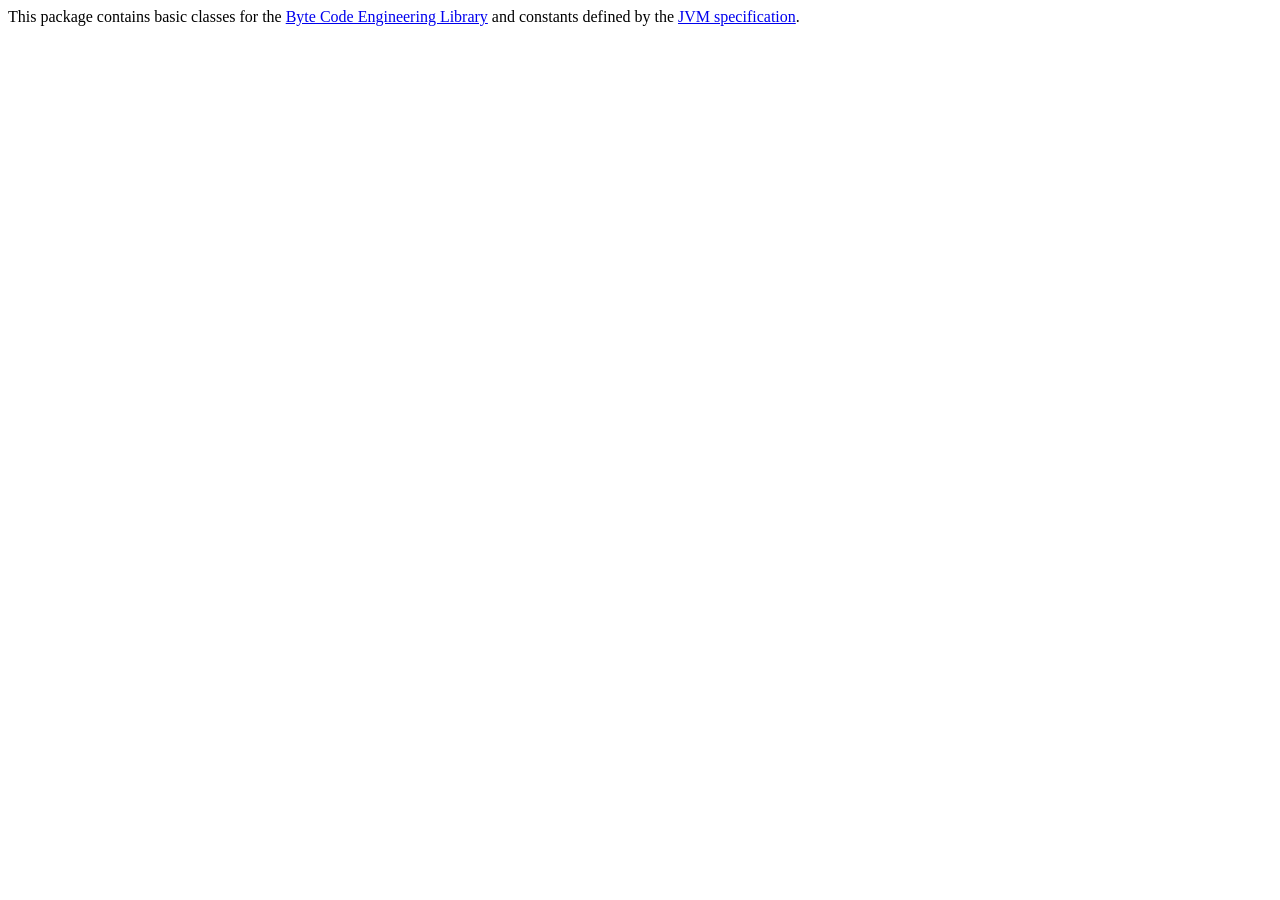
<file: input_analysis/BCEL/org/apache/bcel/package.html>
<!--
  Licensed to the Apache Software Foundation (ASF) under one or more
  contributor license agreements.  See the NOTICE file distributed with
  this work for additional information regarding copyright ownership.
  The ASF licenses this file to You under the Apache License, Version 2.0
  (the "License"); you may not use this file except in compliance with
  the License.  You may obtain a copy of the License at

      http://www.apache.org/licenses/LICENSE-2.0

  Unless required by applicable law or agreed to in writing, software
  distributed under the License is distributed on an "AS IS" BASIS,
  WITHOUT WARRANTIES OR CONDITIONS OF ANY KIND, either express or implied.
  See the License for the specific language governing permissions and
  limitations under the License.
-->
<!DOCTYPE HTML PUBLIC "-//W3C//DTD HTML 3.2 Final//EN">
<html>
<head>
<!--
$Id$
-->
</head>
<body bgcolor="white">
<p>
This package contains basic classes for the
<a href="https://commons.apache.org/bcel/">Byte Code Engineering Library</a>
 and constants defined by the
<a href="http://docs.oracle.com/javase/specs/">
 JVM specification</a>.
</p>
</body>
</html>
</file>
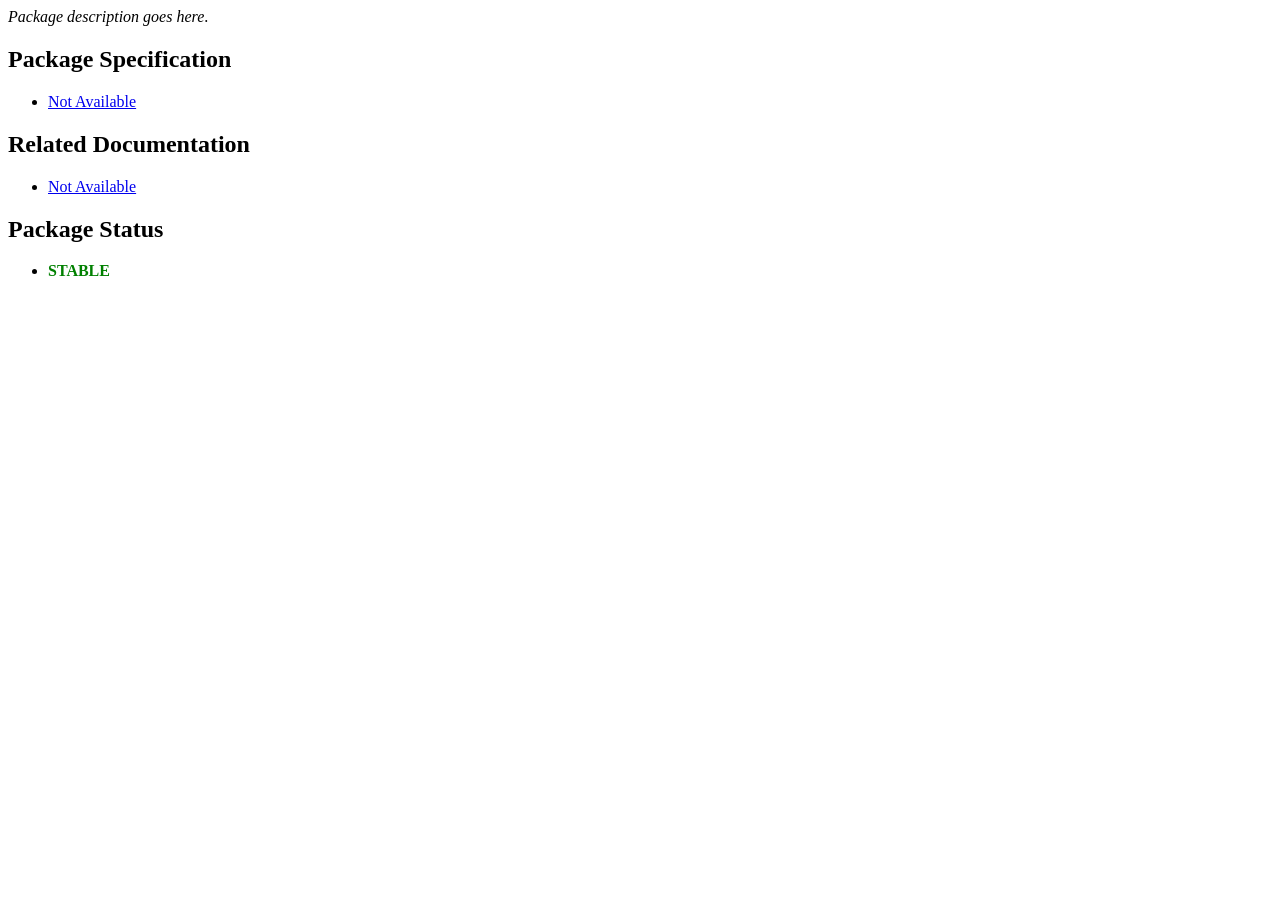
<file: input_analysis/jboss/org/jboss/management/package.html>
<!DOCTYPE HTML PUBLIC "-//W3C//DTD HTML 4.01 Transitional//EN">
<html>
  <head>
    <!--

    JBoss, the OpenSource J2EE webOS

    This library is free software; you can redistribute it and/or modify it   
    under the terms of the GNU Lesser General Public License as published     
    by the Free Software Foundation; either version 2 of the License, or      
    (at your option) any later version.                                       
                                                                              
    This library is distributed in the hope that it will be useful, but       
    WITHOUT ANY WARRANTY; without even the implied warranty of                
    MERCHANTABILITY or FITNESS FOR A PARTICULAR PURPOSE.  See the GNU         
    Lesser General Public License for more details.                           

    -->
    <!-- $Id: package.html,v 1.1 2002/03/11 04:31:32 schaefera Exp $ -->
  </head>

  <body bgcolor="white">
    <p><em>Package description goes here</em>.

    <h2>Package Specification</h2>
    <ul>
      <li><a href="javascript: alert('not available')">Not Available</a>
    </ul>
      
    <h2>Related Documentation</h2>
    <ul>
      <li><a href="javascript: alert('not available')">Not Available</a>
    </ul>

    <h2>Package Status</h2>
    <ul>
      <li><font color="green"><b>STABLE</b></font>
    </ul>

    <!-- Put @see and @since tags down here. -->

  </body>
</html>
</file>
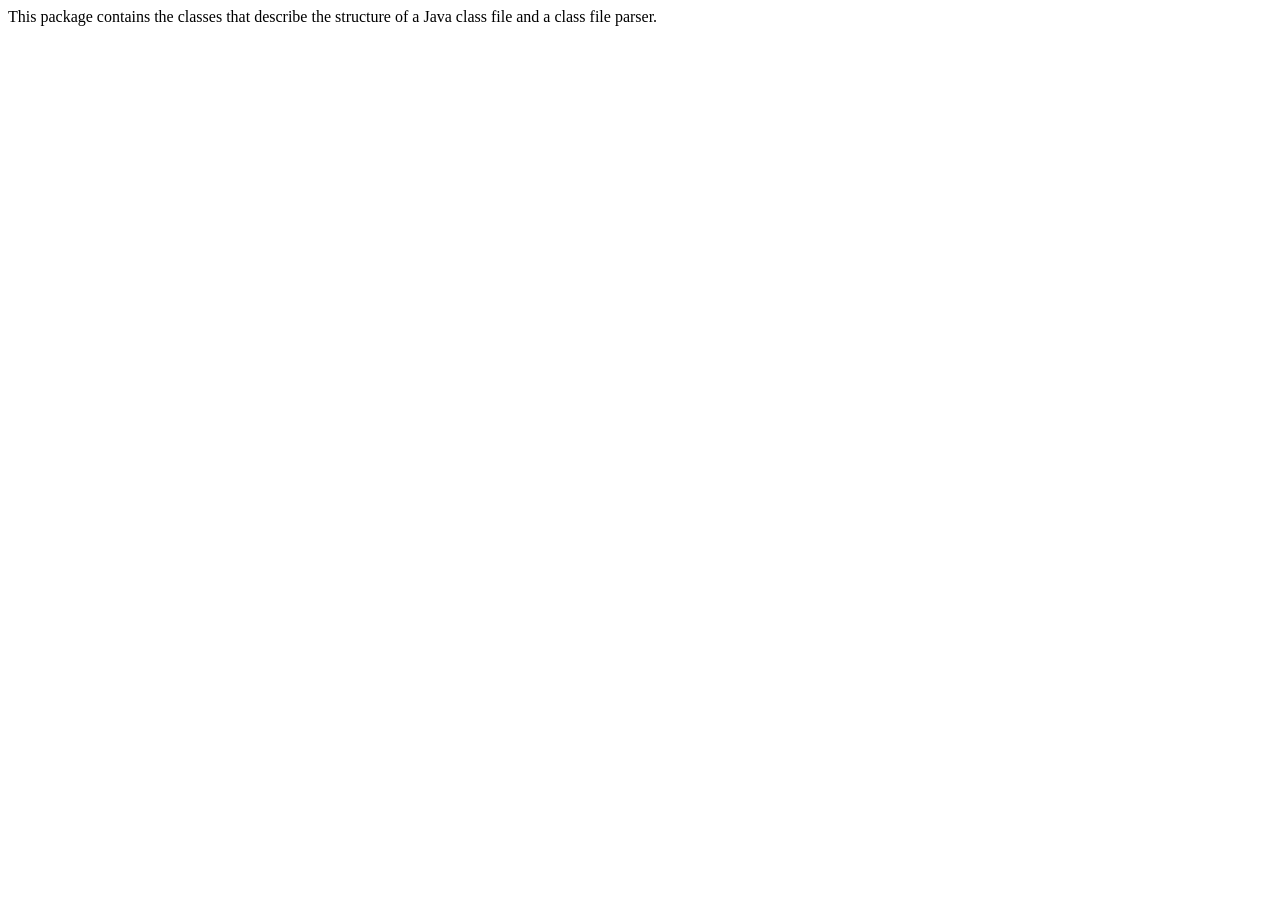
<file: input_analysis/BCEL/org/apache/bcel/classfile/package.html>
<!--
  Licensed to the Apache Software Foundation (ASF) under one or more
  contributor license agreements.  See the NOTICE file distributed with
  this work for additional information regarding copyright ownership.
  The ASF licenses this file to You under the Apache License, Version 2.0
  (the "License"); you may not use this file except in compliance with
  the License.  You may obtain a copy of the License at

      http://www.apache.org/licenses/LICENSE-2.0

  Unless required by applicable law or agreed to in writing, software
  distributed under the License is distributed on an "AS IS" BASIS,
  WITHOUT WARRANTIES OR CONDITIONS OF ANY KIND, either express or implied.
  See the License for the specific language governing permissions and
  limitations under the License.
-->
<!DOCTYPE HTML PUBLIC "-//W3C//DTD HTML 3.2 Final//EN">
<html>
<head>
<!--
$Id$
-->
</head>
<body bgcolor="white">
<p>
This package contains the classes that describe the structure of a
Java class file and a class file parser.
</p>
</body>
</html>
</file>
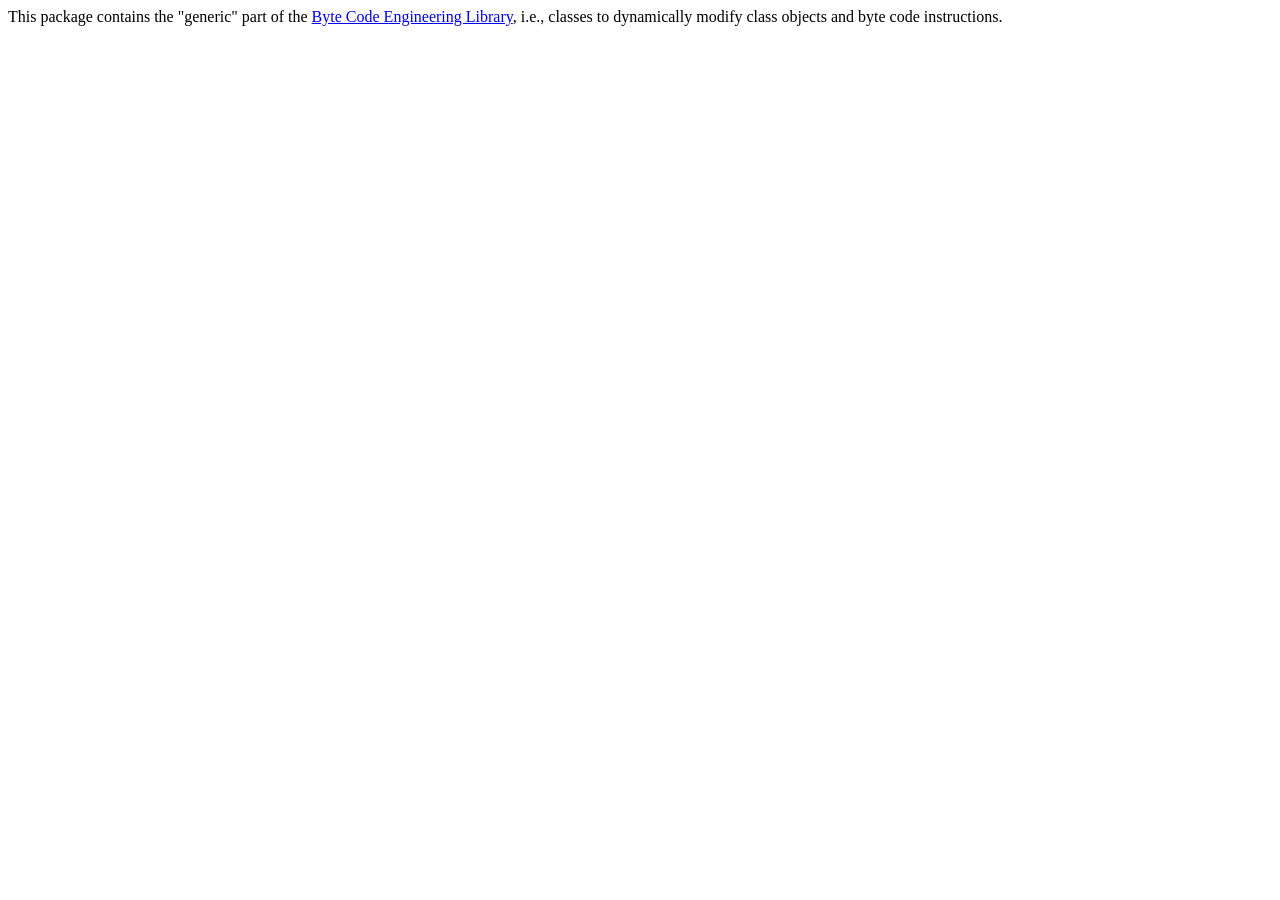
<file: input_analysis/BCEL/org/apache/bcel/generic/package.html>
<!--
  Licensed to the Apache Software Foundation (ASF) under one or more
  contributor license agreements.  See the NOTICE file distributed with
  this work for additional information regarding copyright ownership.
  The ASF licenses this file to You under the Apache License, Version 2.0
  (the "License"); you may not use this file except in compliance with
  the License.  You may obtain a copy of the License at

      http://www.apache.org/licenses/LICENSE-2.0

  Unless required by applicable law or agreed to in writing, software
  distributed under the License is distributed on an "AS IS" BASIS,
  WITHOUT WARRANTIES OR CONDITIONS OF ANY KIND, either express or implied.
  See the License for the specific language governing permissions and
  limitations under the License.
-->
<!DOCTYPE HTML PUBLIC "-//W3C//DTD HTML 3.2 Final//EN">
<html>
<head>
<!--
$Id$
-->
</head>
<body bgcolor="white">
<p>
This package contains the "generic" part of the
<a href="https://commons.apache.org/bcel/">Byte Code Engineering
Library</a>, i.e., classes to dynamically modify class objects and
byte code instructions.
</p>
</body>
</html>
</file>
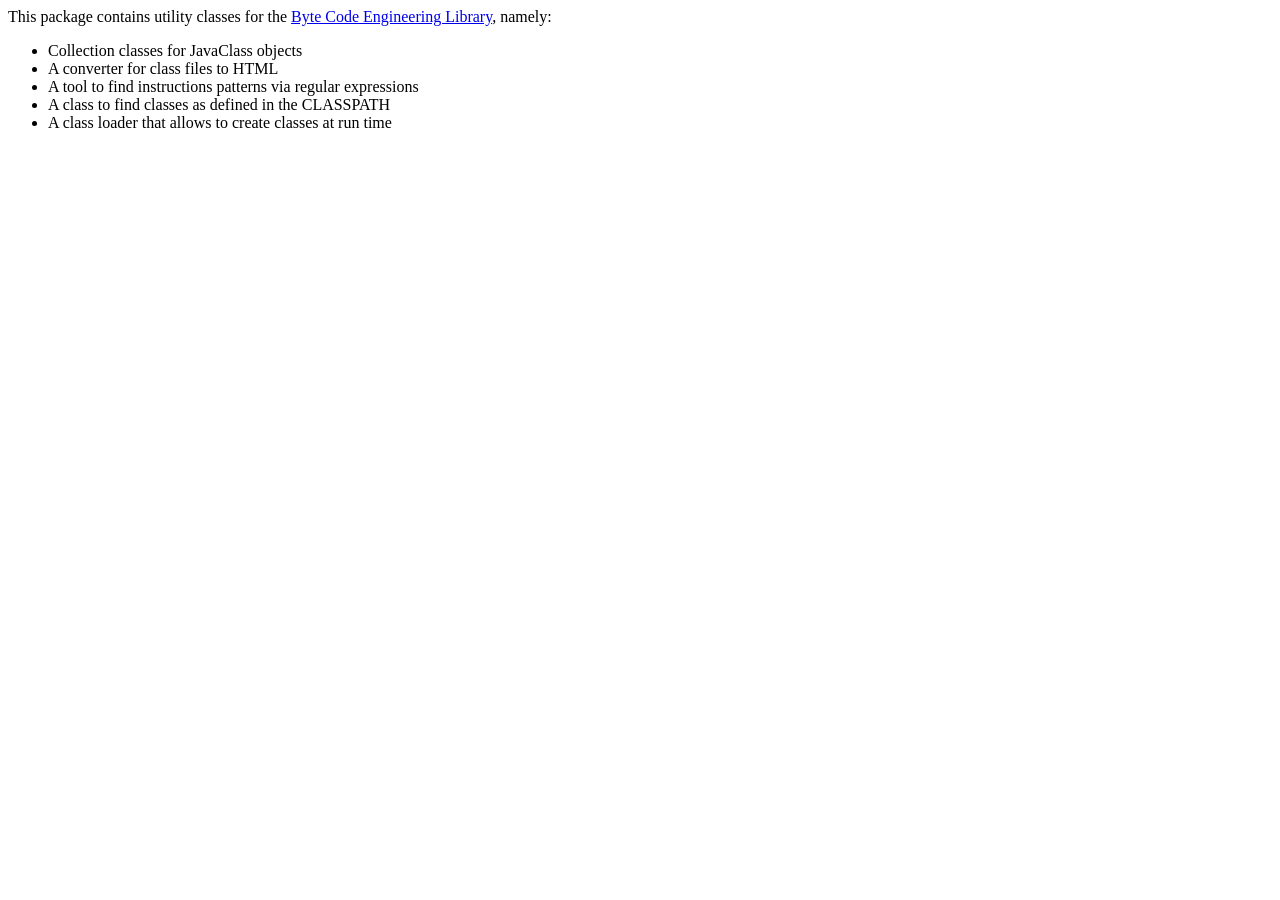
<file: input_analysis/BCEL/org/apache/bcel/util/package.html>
<!--
  Licensed to the Apache Software Foundation (ASF) under one or more
  contributor license agreements.  See the NOTICE file distributed with
  this work for additional information regarding copyright ownership.
  The ASF licenses this file to You under the Apache License, Version 2.0
  (the "License"); you may not use this file except in compliance with
  the License.  You may obtain a copy of the License at

      http://www.apache.org/licenses/LICENSE-2.0

  Unless required by applicable law or agreed to in writing, software
  distributed under the License is distributed on an "AS IS" BASIS,
  WITHOUT WARRANTIES OR CONDITIONS OF ANY KIND, either express or implied.
  See the License for the specific language governing permissions and
  limitations under the License.
-->
<!DOCTYPE HTML PUBLIC "-//W3C//DTD HTML 3.2 Final//EN">
<html>
<head>
<!--
$Id$
-->
</head>
<body bgcolor="white">
<p>
This package contains utility classes for the
<a href="https://commons.apache.org/bcel/">Byte Code Engineering
Library</a>, namely:
</p>
<p>
<ul>
<li>Collection classes for JavaClass objects</li>
<li>A converter for class files to HTML</li>
<li>A tool to find instructions patterns via regular expressions</li>
<li>A class to find classes as defined in the CLASSPATH</li>
<li>A class loader that allows to create classes at run time</li>
</ul>

</p>
</body>
</html>
</file>
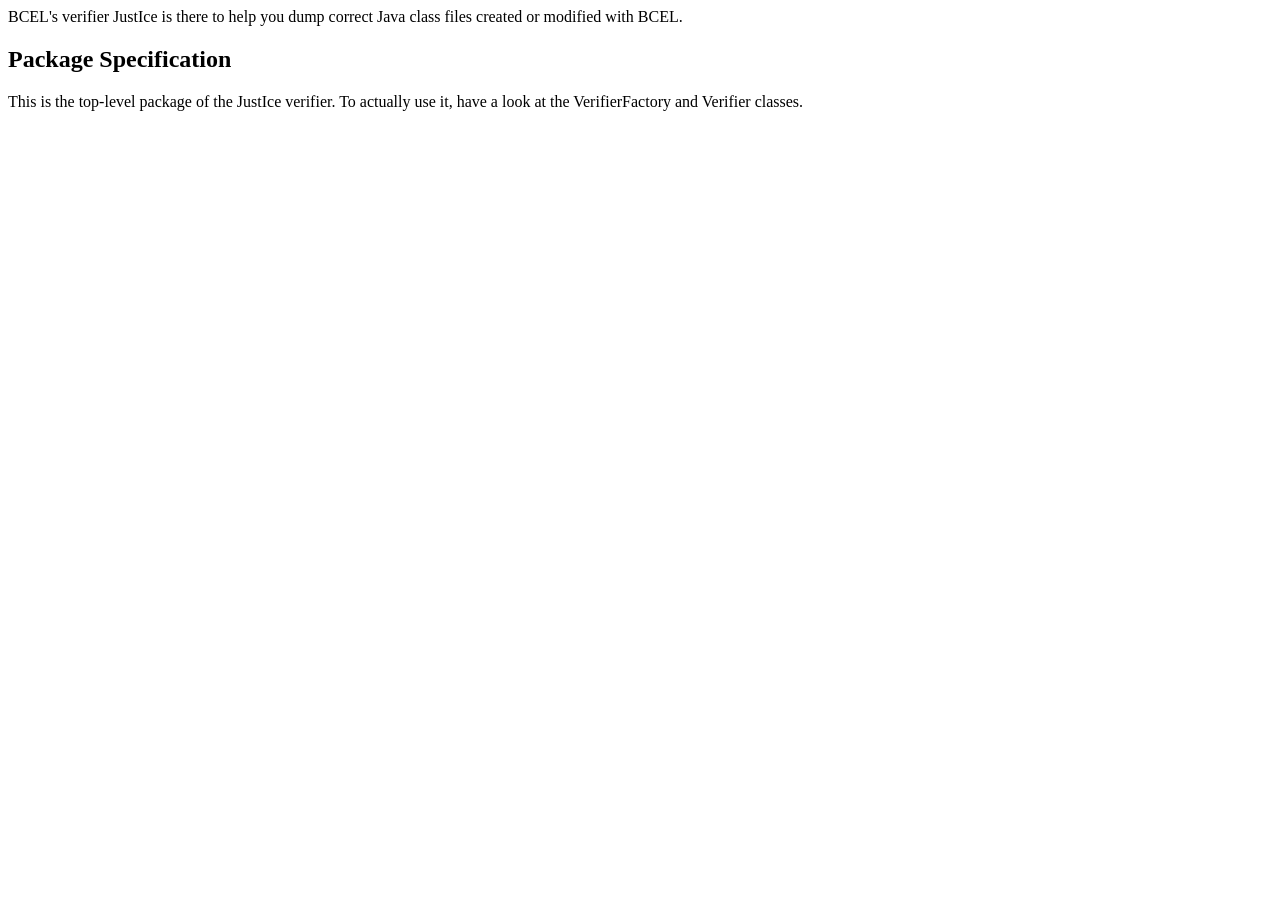
<file: input_analysis/BCEL/org/apache/bcel/verifier/package.html>
<!--
  Licensed to the Apache Software Foundation (ASF) under one or more
  contributor license agreements.  See the NOTICE file distributed with
  this work for additional information regarding copyright ownership.
  The ASF licenses this file to You under the Apache License, Version 2.0
  (the "License"); you may not use this file except in compliance with
  the License.  You may obtain a copy of the License at

      http://www.apache.org/licenses/LICENSE-2.0

  Unless required by applicable law or agreed to in writing, software
  distributed under the License is distributed on an "AS IS" BASIS,
  WITHOUT WARRANTIES OR CONDITIONS OF ANY KIND, either express or implied.
  See the License for the specific language governing permissions and
  limitations under the License.
-->
<!DOCTYPE HTML PUBLIC "-//W3C//DTD HTML 3.2 Final//EN">
<html>
<head>
<!--
$Id$
-->
</head>
<body bgcolor="white">

BCEL's verifier JustIce is there to help you dump correct Java class files created or modified with BCEL.

<h2>Package Specification</h2>

This is the top-level package of the JustIce verifier. To actually use it, have a look at the VerifierFactory and
Verifier classes.

</body>
</html>
</file>
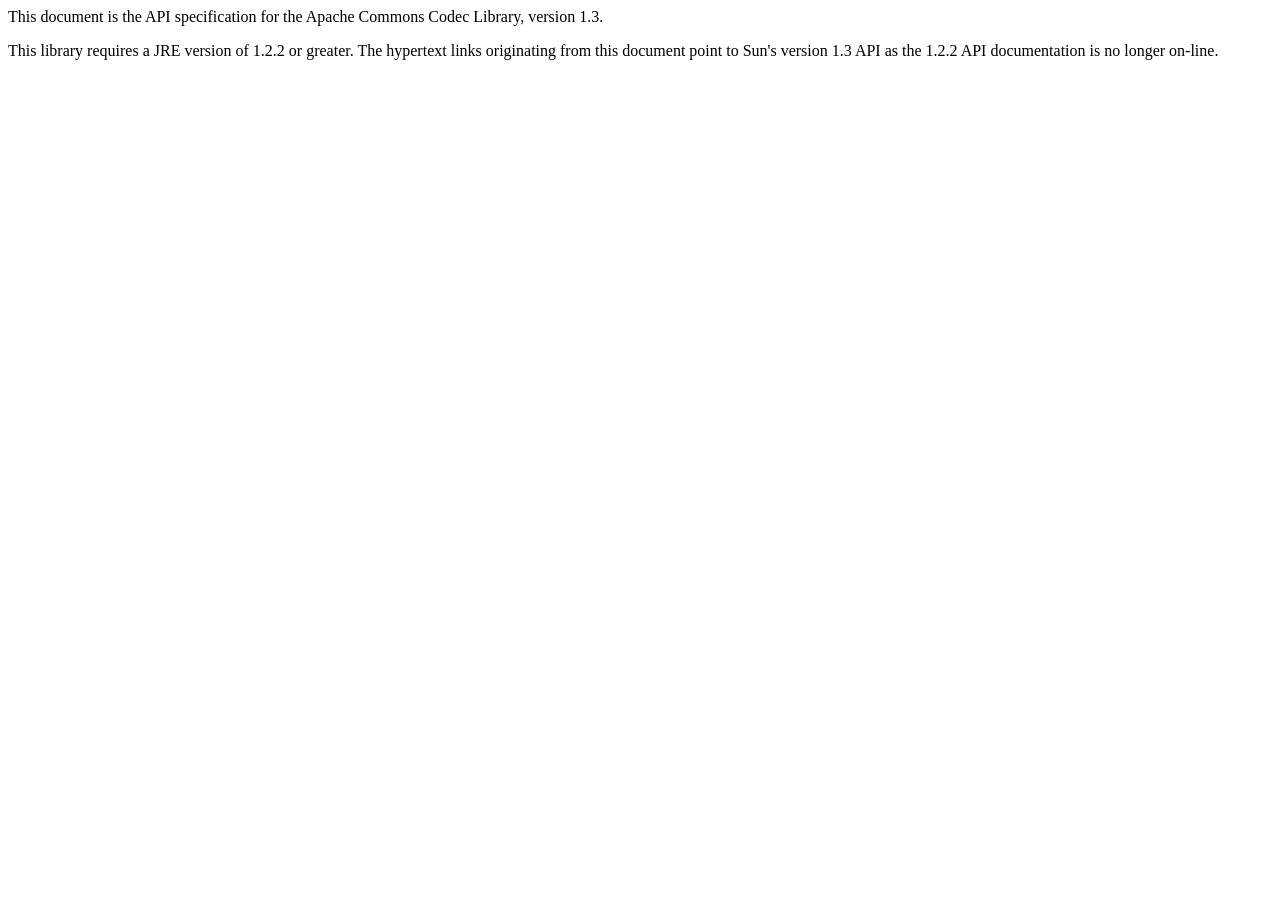
<file: input_analysis_1b/Codec/org/apache/commons/codec/overview.html>
<!--
Licensed to the Apache Software Foundation (ASF) under one or more
contributor license agreements.  See the NOTICE file distributed with
this work for additional information regarding copyright ownership.
The ASF licenses this file to You under the Apache License, Version 2.0
(the "License"); you may not use this file except in compliance with
the License.  You may obtain a copy of the License at

     http://www.apache.org/licenses/LICENSE-2.0

Unless required by applicable law or agreed to in writing, software
distributed under the License is distributed on an "AS IS" BASIS,
WITHOUT WARRANTIES OR CONDITIONS OF ANY KIND, either express or implied.
See the License for the specific language governing permissions and
limitations under the License.
-->
<!-- $Id$ -->
<html>
<body>
<p>
This document is the API specification for the Apache Commons Codec Library, version 1.3.
</p>
<p>
This library requires a JRE version of 1.2.2 or greater.
The hypertext links originating from this document point to Sun's version 1.3 API as the 1.2.2 API documentation 
is no longer on-line.
</p>
</body>
</html>
</file>
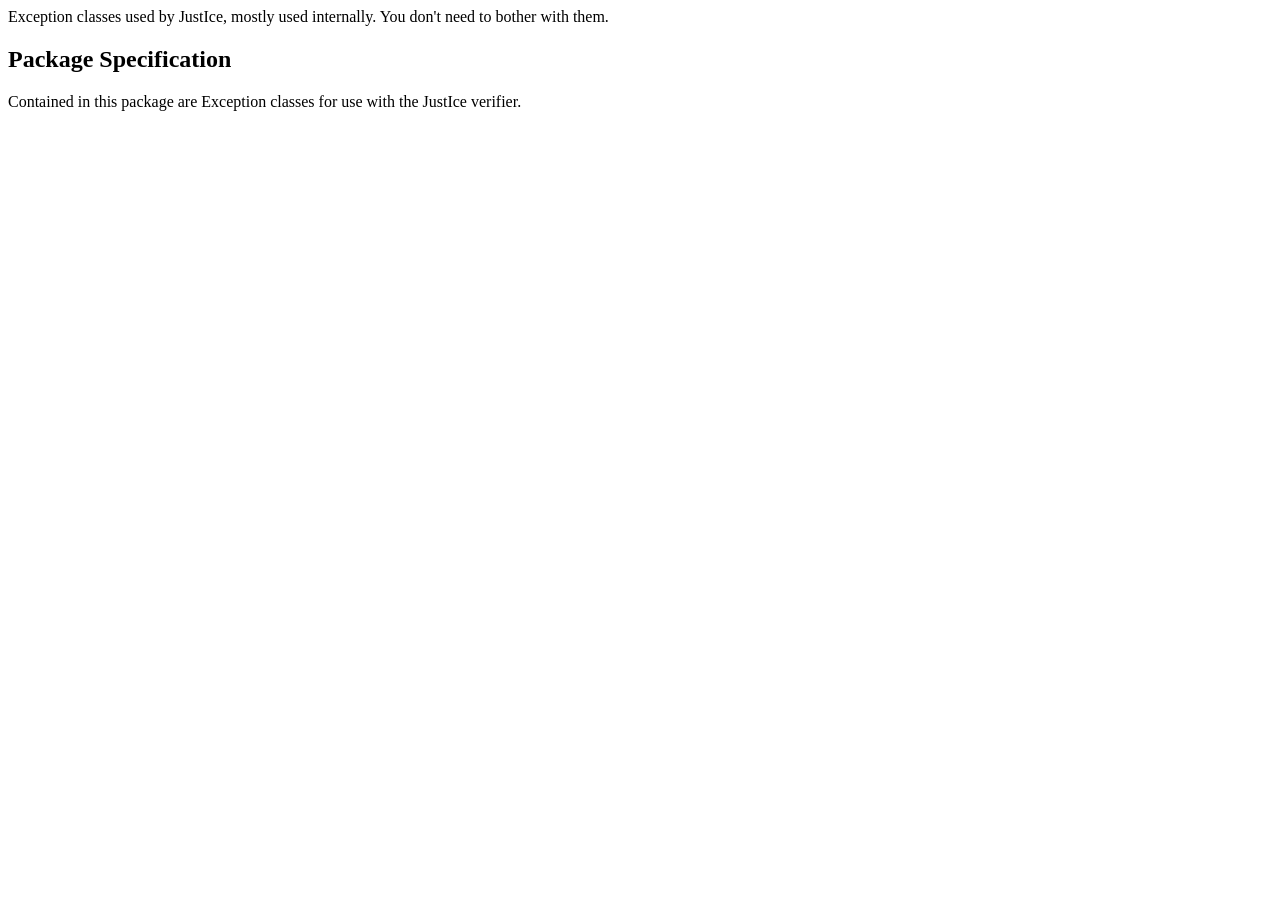
<file: input_analysis/BCEL/org/apache/bcel/verifier/exc/package.html>
<!DOCTYPE HTML PUBLIC "-//W3C//DTD HTML 3.2 Final//EN">
<!--
  Licensed to the Apache Software Foundation (ASF) under one or more
  contributor license agreements.  See the NOTICE file distributed with
  this work for additional information regarding copyright ownership.
  The ASF licenses this file to You under the Apache License, Version 2.0
  (the "License"); you may not use this file except in compliance with
  the License.  You may obtain a copy of the License at

      http://www.apache.org/licenses/LICENSE-2.0

  Unless required by applicable law or agreed to in writing, software
  distributed under the License is distributed on an "AS IS" BASIS,
  WITHOUT WARRANTIES OR CONDITIONS OF ANY KIND, either express or implied.
  See the License for the specific language governing permissions and
  limitations under the License.
-->
<html>
<head>
<!--
$Id$
-->
</head>
<body bgcolor="white">

Exception classes used by JustIce, mostly used internally. You don't need to bother with them.

<h2>Package Specification</h2>

Contained in this package are Exception classes for use with the JustIce verifier.

</body>
</html>
</file>
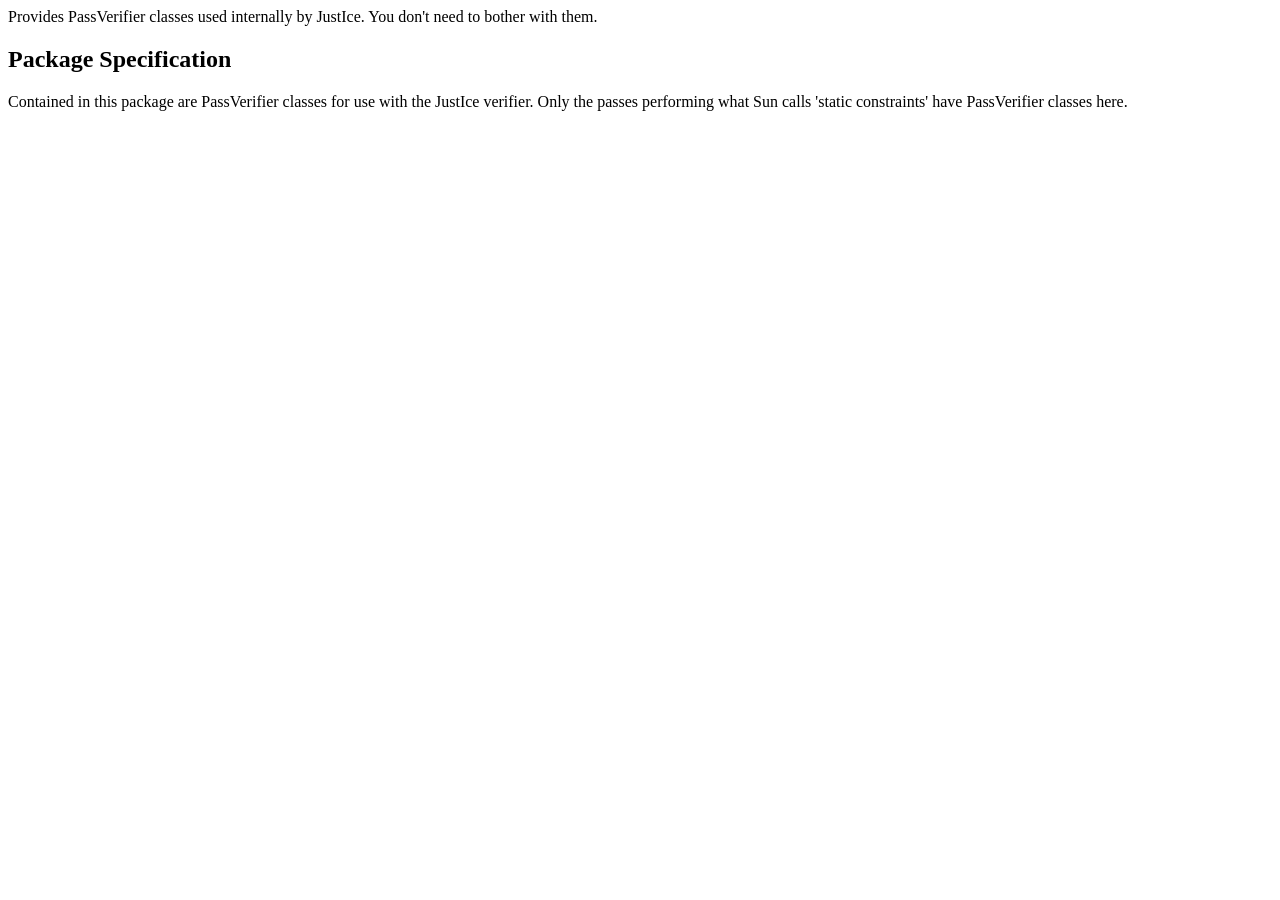
<file: input_analysis/BCEL/org/apache/bcel/verifier/statics/package.html>
<!DOCTYPE HTML PUBLIC "-//W3C//DTD HTML 3.2 Final//EN">
<!--
  Licensed to the Apache Software Foundation (ASF) under one or more
  contributor license agreements.  See the NOTICE file distributed with
  this work for additional information regarding copyright ownership.
  The ASF licenses this file to You under the Apache License, Version 2.0
  (the "License"); you may not use this file except in compliance with
  the License.  You may obtain a copy of the License at

      http://www.apache.org/licenses/LICENSE-2.0

  Unless required by applicable law or agreed to in writing, software
  distributed under the License is distributed on an "AS IS" BASIS,
  WITHOUT WARRANTIES OR CONDITIONS OF ANY KIND, either express or implied.
  See the License for the specific language governing permissions and
  limitations under the License.
-->
<html>
<head>
<!--
$Id$
-->
</head>
<body bgcolor="white">

Provides PassVerifier classes used internally by JustIce. You don't need to bother with them.

<h2>Package Specification</h2>

Contained in this package are PassVerifier classes for use with the JustIce verifier.
Only the passes performing what Sun calls 'static constraints' have PassVerifier classes
here.

</body>
</html>
</file>
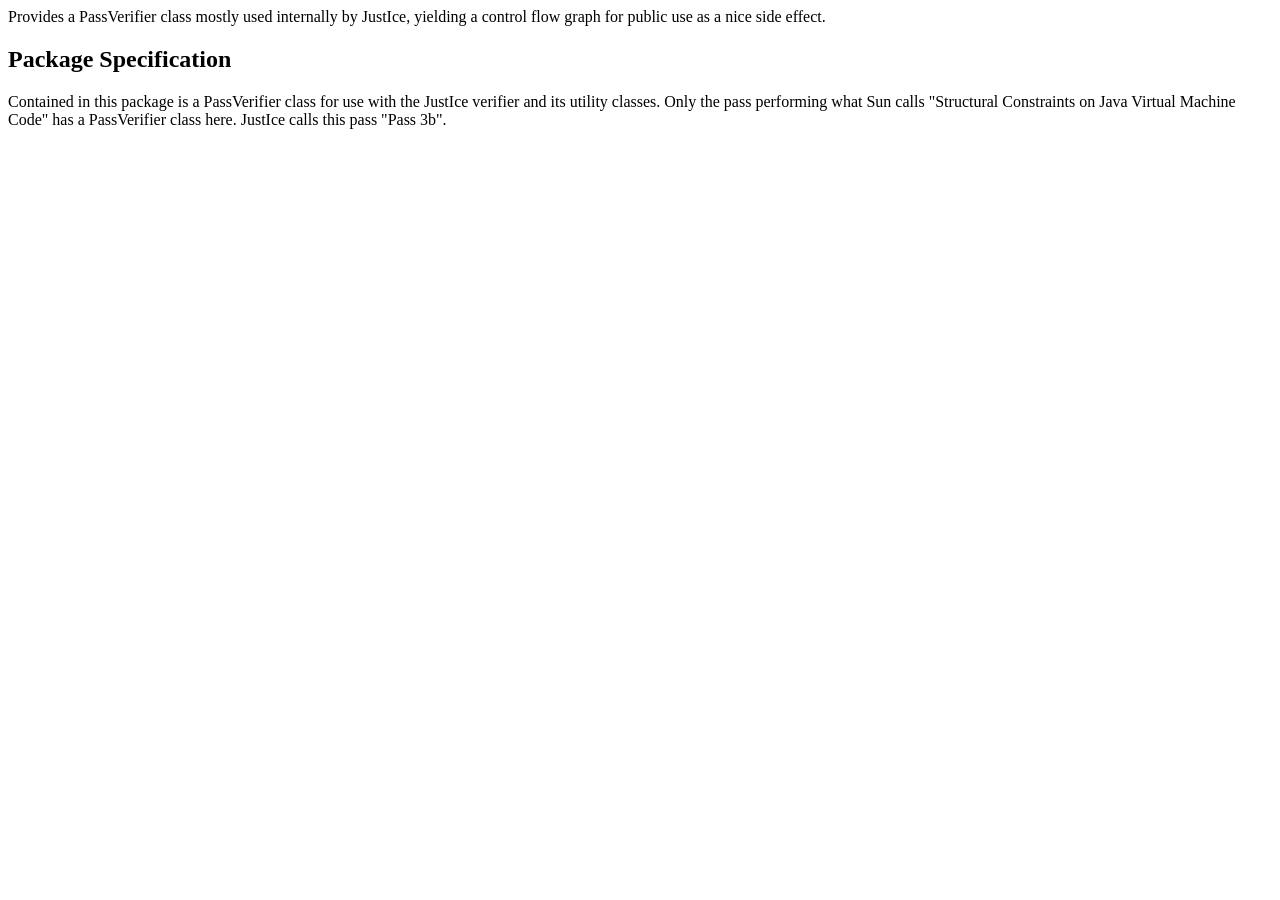
<file: input_analysis/BCEL/org/apache/bcel/verifier/structurals/package.html>
<!--
  Licensed to the Apache Software Foundation (ASF) under one or more
  contributor license agreements.  See the NOTICE file distributed with
  this work for additional information regarding copyright ownership.
  The ASF licenses this file to You under the Apache License, Version 2.0
  (the "License"); you may not use this file except in compliance with
  the License.  You may obtain a copy of the License at

      http://www.apache.org/licenses/LICENSE-2.0

  Unless required by applicable law or agreed to in writing, software
  distributed under the License is distributed on an "AS IS" BASIS,
  WITHOUT WARRANTIES OR CONDITIONS OF ANY KIND, either express or implied.
  See the License for the specific language governing permissions and
  limitations under the License.
-->
<!DOCTYPE HTML PUBLIC "-//W3C//DTD HTML 3.2 Final//EN">
<html>
<head>
<!--
$Id$
-->
</head>
<body bgcolor="white">

Provides a PassVerifier class mostly used internally by JustIce, yielding a control flow graph for public use as
a nice side effect.

<h2>Package Specification</h2>

Contained in this package is a PassVerifier class for use with the JustIce verifier and its utility classes.
Only the pass performing what Sun calls "Structural Constraints on Java Virtual Machine Code"
has a PassVerifier class here. JustIce calls this pass "Pass 3b".

</body>
</html>
</file>
